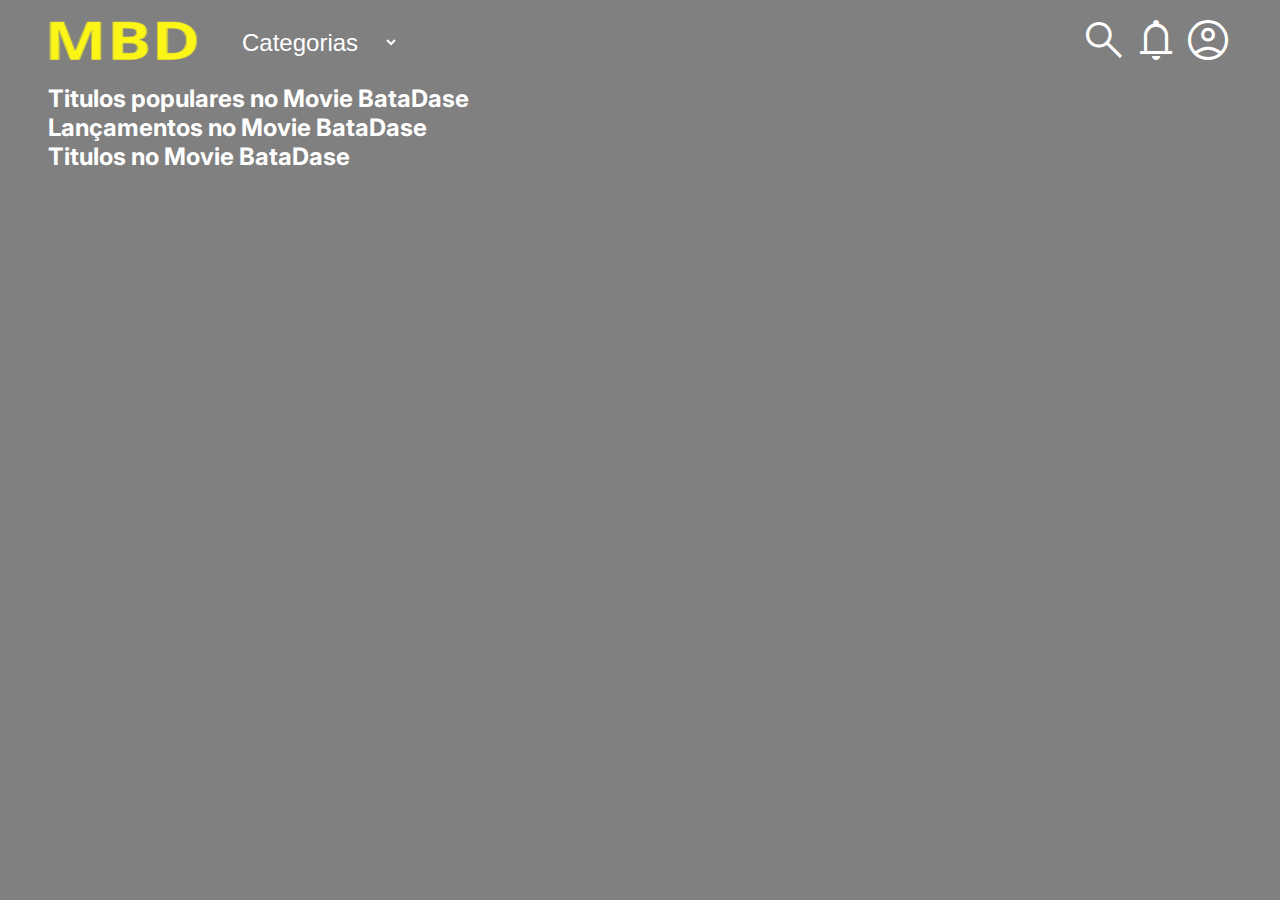
<file: 3356-java-web-front-main/index.html>
<!DOCTYPE html>
<html lang="pt-br">

<head>
    <meta charset="UTF-8">
    <meta name="viewport" content="width=device-width, initial-scale=1.0">
    <link rel="stylesheet"
        href="https://fonts.googleapis.com/css2?family=Material+Symbols+Outlined:opsz,wght,FILL,GRAD@48,400,0,0" />
    <link rel="preconnect" href="https://fonts.googleapis.com">
    <link rel="preconnect" href="https://fonts.gstatic.com" crossorigin>
    <link href="https://fonts.googleapis.com/css2?family=Inter:wght@400;700&display=swap" rel="stylesheet">
    <link rel="stylesheet" href="styles.css">
    <link rel="stylesheet" href="css/home.css">
    <link rel="icon" href="img/teste.png">
    <title>Movie BataDase</title>
</head>

<body>
    <header class="cabecalho">
        <div class="cabecalho__logo">
            <img src="./img/teste.png" alt="Logo ScreenMatch">
            <h1>Movie BataDase</h1>
            <select data-categorias>
                <option value="todos">Categorias</option>
                <option value="comédia">Comédia</option>
                <option value="ação">Ação</option>
                <option value="crime">Crime</option>
                <option value="drama">Drama</option>
                <option value="aventura">Aventura</option>
            </select>
        </div>

        <div class="cabecalho__opcoes">
            <span class="material-symbols-outlined">
                search
            </span>

            <span class="material-symbols-outlined">
                notifications
            </span>

            <span class="material-symbols-outlined">
                account_circle
            </span>
        </div>
    </header>

    <main>
        <section data-name="top5" class="section">
            <h2>
                Titulos populares no Movie BataDase
            </h2>
        </section>

        <section data-name="lancamentos" class="section">
            <h2>
                Lançamentos no Movie BataDase
            </h2>
        </section>

        <section data-name="series" class="section">
            <h2>
                Titulos no Movie BataDase
            </h2>
        </section>

        <section data-name="categoria" class="hidden pesquisa">
            <h2>Titulos no Movie BataDase</h2>
        </section>
    </main>
    <script src="./scripts/index.js" type="module"></script>
</body>

</html>
</file>
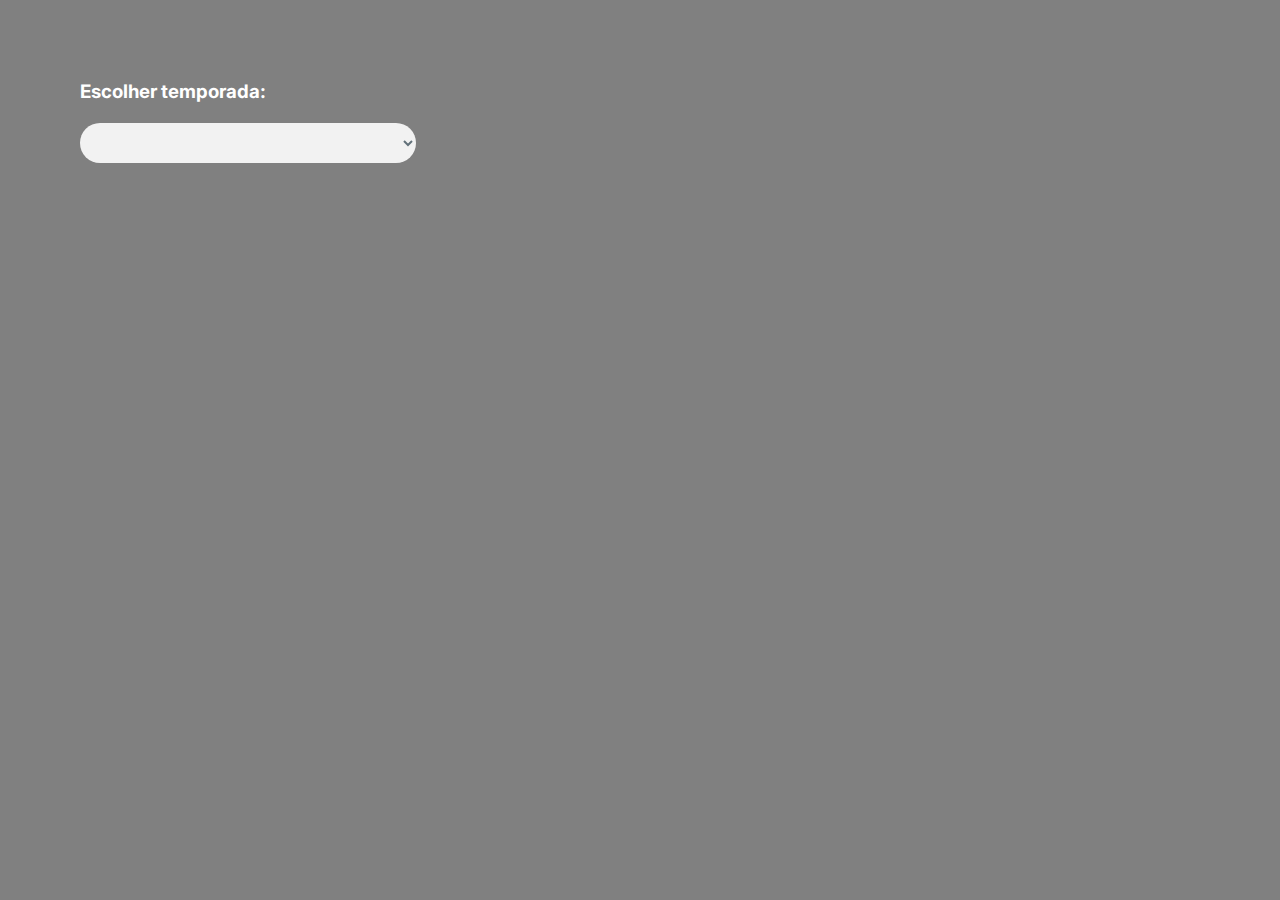
<file: 3356-java-web-front-main/detalhes.html>
<!DOCTYPE html>
<html lang="pt-br">

<head>
    <meta charset="UTF-8">
    <meta name="viewport" content="width=device-width, initial-scale=1.0">
    <link rel="stylesheet"
        href="https://fonts.googleapis.com/css2?family=Material+Symbols+Outlined:opsz,wght,FILL,GRAD@48,400,0,0" />
    <link rel="preconnect" href="https://fonts.googleapis.com">
    <link rel="preconnect" href="https://fonts.gstatic.com" crossorigin>
    <link href="https://fonts.googleapis.com/css2?family=Inter:wght@400;700&display=swap" rel="stylesheet">
    <link rel="stylesheet" href="styles.css">
    <link rel="stylesheet" href="css/detalhes.css">

    <title>Movie BataDase</title>
</head>

<body>
    <main class="ficha">
        <div class="ficha-descricao" id="ficha-descricao">
            <!-- As informações serão inseridas aqui -->



        </div>

        <div class="ficha-temporada">
            <h3>Escolher temporada:</h3>
            <br>
            <select id="temporadas-select" class="dropdown-select">
                <!-- As opções serão adicionadas aqui -->
            </select>
        </div>
        <br>
        <div class="episodios" id="temporadas-episodios">
            <!-- As informações serão inseridas aqui -->
        </div>


    </main>

    <script src="./scripts/series.js" type="module"></script>
</body>

</html>
</file>
<file: 3356-java-web-front-main/styles.css>
* {
    margin: 0;
    padding: 0;
    box-sizing: border-box;
}

body {
    font-family: 'Inter', sans-serif;
    color: white;
}

.dropdown-select {
    width: 30%;
    margin: 0;
    padding: 6px 8px 6px 10px;
    height: 40px; 
    line-height: 20px; 
    font-size: 16px;
    color: #62717a;
    text-shadow: 0 1px white;
    background: #f2f2f2;
  }
</file>
<file: 3356-java-web-front-main/css/home.css>
body {
    background: gray;
}

h1 {
    display: none;
}

.hidden {
    display: none;
}

select,
option {
    background-color: gray;
    color: white;
    font-size: 24px;
    padding: 0 1em;
}

select {
    border: none;
    outline: none;
}


h2 {
    color: white;
}

main {
    padding: 0 3em;
}

.cabecalho {
    display: flex;
    justify-content: space-between;
    padding: 1em 3em;
}

.cabecalho__logo {
    display: flex;
    gap: 1em;
}

.cabecalho__logo img {
    width: 150px;
    height: 50px;
}

.material-symbols-outlined {
    color: white;
    font-size: 48px
}

.lista {
    list-style-type: none;
    margin: 1em 0;
    display: flex;
    gap: 4em;
    max-width: 100vw;
    overflow: auto;
}

.lista li img {
    width: 300px;
    height: 444px;
}

.pesquisa {

    min-height: 100vh;
}

@media screen and (max-width: 1600px) {
    .lista {
        overflow: hidden;
        overflow-x: scroll;
    }
}
</file>
<file: 3356-java-web-front-main/css/detalhes.css>
body {
    background-color: gray;
    padding: 5em;
    height: 100%;
    min-height: 100vh;
    /* Defina a altura como 100vh para ocupar toda a tela */
}


.ficha img {
    margin: 0 3em 2em 0;
}

.ficha-descricao {
    display: flex;
}

.ficha-descricao div {
    display: flex;
    flex-direction: column;
    gap: 3em;
}

.episodios-lista {
    height: 25vh;
    display: flex;
    flex-direction: column;
    gap: 1em;
    flex-wrap: wrap;
    list-style-type: none;
}

h2 {
    font-size: 48px;
}

p {
    font-size: 22px;
}

select,
option {
    font-size: 24px;
    padding: 0 1em;
    margin-bottom: 1em;
}

select {
    border-radius: 24px;
    border: none;
    outline: none;
    width: 10%;
}

@media screen and (max-width: 900px) {

    .ficha-descricao,
    .episodios-lista {
        display: block;
    }
}
</file>
